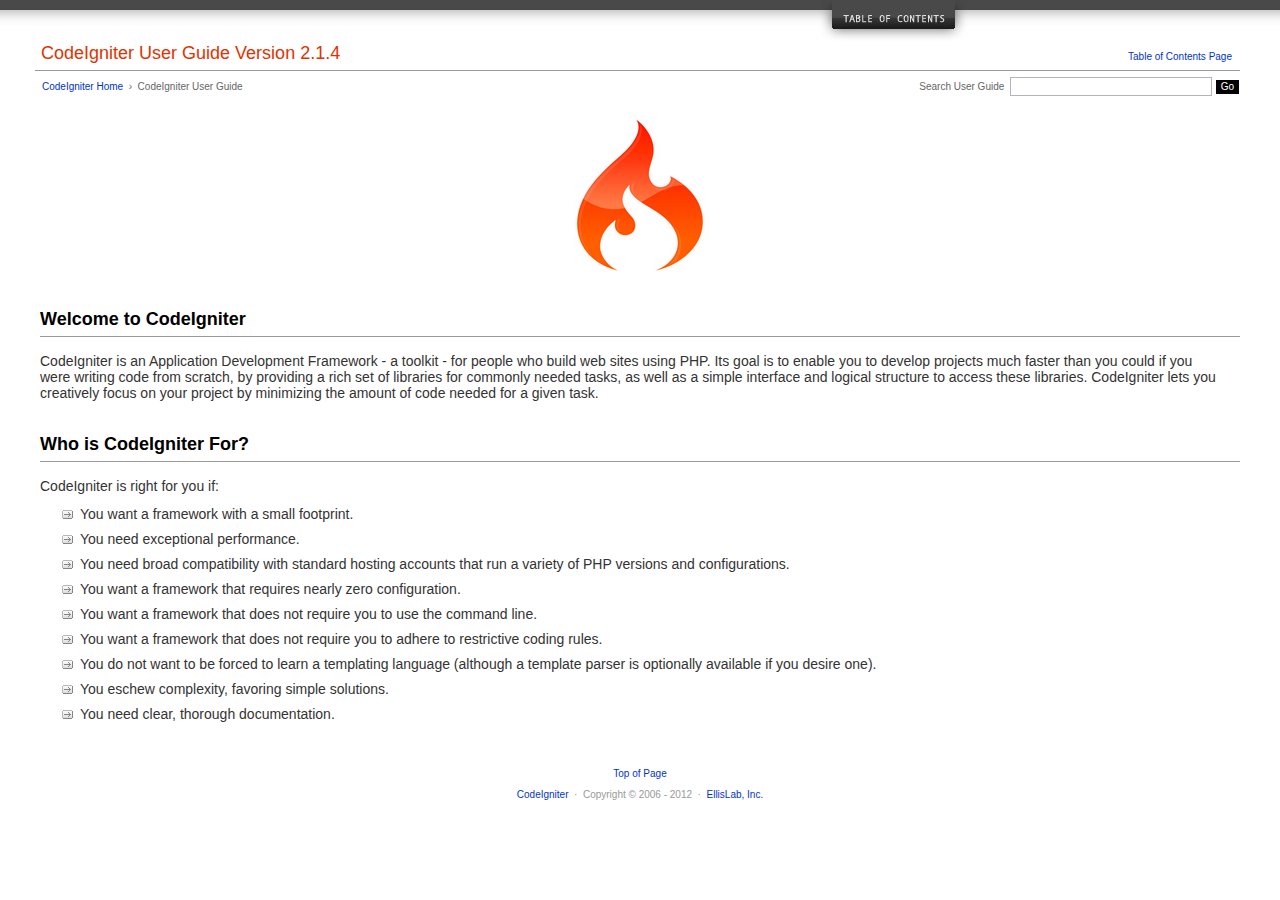
<file: site/user_guide/index.html>
<!DOCTYPE html PUBLIC "-//W3C//DTD XHTML 1.0 Transitional//EN" "http://www.w3.org/TR/xhtml1/DTD/xhtml1-transitional.dtd">
<html xmlns="http://www.w3.org/1999/xhtml" xml:lang="en" lang="en">
<head>

<meta http-equiv="Content-Type" content="text/html; charset=utf-8" />
<title>Welcome to CodeIgniter : CodeIgniter User Guide</title>

<style type='text/css' media='all'>@import url('userguide.css');</style>
<link rel='stylesheet' type='text/css' media='all' href='userguide.css' />

<script type="text/javascript" src="nav/nav.js"></script>
<script type="text/javascript" src="nav/prototype.lite.js"></script>
<script type="text/javascript" src="nav/moo.fx.js"></script>
<script type="text/javascript" src="nav/user_guide_menu.js"></script>

<meta http-equiv='expires' content='-1' />
<meta http-equiv= 'pragma' content='no-cache' />
<meta name='robots' content='all' />
<meta name='author' content='ExpressionEngine Dev Team' />
<meta name='description' content='CodeIgniter User Guide' />

</head>
<body>

<!-- START NAVIGATION -->
<div id="nav"><div id="nav_inner"><script type="text/javascript">create_menu('null');</script></div></div>
<div id="nav2"><a name="top"></a><a href="javascript:void(0);" onclick="myHeight.toggle();"><img src="images/nav_toggle_darker.jpg" width="154" height="43" border="0" title="Toggle Table of Contents" alt="Toggle Table of Contents" /></a></div>
<div id="masthead">
<table cellpadding="0" cellspacing="0" border="0" style="width:100%">
<tr>
<td><h1>CodeIgniter User Guide Version 2.1.4</h1></td>
<td id="breadcrumb_right"><a href="toc.html">Table of Contents Page</a></td>
</tr>
</table>
</div>
<!-- END NAVIGATION -->


<table cellpadding="0" cellspacing="0" border="0" style="width:100%">
<tr>
<td id="breadcrumb">
<a href="http://codeigniter.com/">CodeIgniter Home</a> &nbsp;&#8250;&nbsp; CodeIgniter User Guide
</td>
<td id="searchbox"><form method="get" action="http://www.google.com/search"><input type="hidden" name="as_sitesearch" id="as_sitesearch" value="ellislab.com/codeigniter/user-guide/" />Search User Guide&nbsp; <input type="text" class="input" style="width:200px;" name="q" id="q" size="31" maxlength="255" value="" />&nbsp;<input type="submit" class="submit" name="sa" value="Go" /></form></td>
</tr>
</table>



<br clear="all" />

<div class="center"><img src="images/ci_logo_flame.jpg" width="150" height="164" border="0" alt="CodeIgniter" /></div>


<!-- START CONTENT -->
<div id="content">



<h2>Welcome to CodeIgniter</h2>

<p>CodeIgniter is an Application Development Framework - a toolkit - for people who build web sites using PHP.
Its goal is to enable you to develop projects much faster than you could if you were writing code
from scratch, by providing a rich set of libraries for commonly needed tasks, as well as a simple interface and
logical structure to access these libraries. CodeIgniter lets you creatively focus on your project by
minimizing the amount of code needed for a given task.</p>


<h2>Who is CodeIgniter For?</h2>

<p>CodeIgniter is right for you if:</p>

<ul>
<li>You want a framework with a small footprint.</li>
<li>You need exceptional performance.</li>
<li>You need broad compatibility with standard hosting accounts that run a variety of PHP versions and configurations.</li>
<li>You want a framework that requires nearly zero configuration.</li>
<li>You want a framework that does not require you to use the command line.</li>
<li>You want a framework that does not require you to adhere to restrictive coding rules.</li>
<li>You do not want to be forced to learn a templating language (although a template parser is optionally available if you desire one).</li>
<li>You eschew complexity, favoring simple solutions.</li>
<li>You need clear, thorough documentation.</li>
</ul>


</div>
<!-- END CONTENT -->


<div id="footer">
<p><a href="#top">Top of Page</a></p>
<p><a href="http://codeigniter.com">CodeIgniter</a> &nbsp;&middot;&nbsp; Copyright &#169; 2006 - 2012 &nbsp;&middot;&nbsp; <a href="http://ellislab.com/">EllisLab, Inc.</a></p>
</div>



</body>
</html>
</file>
<file: site/user_guide/userguide.css>
body {
 margin: 0;
 padding: 0;
 font-family: Lucida Grande, Verdana, Geneva, Sans-serif;
 font-size: 14px;
 color: #333;
 background-color: #fff;
}

a {
 color: #0134c5;
 background-color: transparent;
 text-decoration: none;
 font-weight: normal;
 outline-style: none;
}
a:visited {
 color: #0134c5;
 background-color: transparent;
 text-decoration: none;
 outline-style: none;
}
a:hover {
 color: #000;
 text-decoration: none;
 background-color: transparent;
 outline-style: none;
}

#breadcrumb {
 float: left;
 background-color: transparent;
 margin: 10px 0 0 42px;
 padding: 0;
 font-size: 10px;
 color: #666;
}
#breadcrumb_right {
 float: right;
 width: 175px;
 background-color: transparent;
 padding: 8px 8px 3px 0;
 text-align: right;
 font-size: 10px;
 color: #666;
}
#nav {
 background-color: #494949;
 margin: 0;
 padding: 0;
}
#nav2 {
 background: #fff url(images/nav_bg_darker.jpg) repeat-x left top;
 padding: 0 310px 0 0;
 margin: 0;
 text-align: right;
}
#nav_inner {
 background-color: transparent;
 padding: 8px 12px 0 20px;
 margin: 0;
 font-family: Lucida Grande, Verdana, Geneva, Sans-serif;
 font-size: 11px;
}

#nav_inner h3 {
 font-size: 12px;
 color: #fff;
 margin: 0;
 padding: 0;
}

#nav_inner .td_sep {
 background: transparent url(images/nav_separator_darker.jpg) repeat-y left top;
 width: 25%;
 padding: 0 0 0 20px;
}
#nav_inner .td {
 width: 25%;
}
#nav_inner p {
 color: #eee;
 background-color: transparent;
 padding:0;
 margin: 0 0 10px 0;
}
#nav_inner ul {
 list-style-image: url(images/arrow.gif);
 padding: 0 0 0 18px;
 margin: 8px 0 12px 0;
}
#nav_inner li {
 padding: 0;
 margin: 0 0 4px 0;
}

#nav_inner a {
 color: #eee;
 background-color: transparent;
 text-decoration: none;
 font-weight: normal;
 outline-style: none;
}

#nav_inner a:visited {
 color: #eee;
 background-color: transparent;
 text-decoration: none;
 outline-style: none;
}

#nav_inner a:hover {
 color: #ccc;
 text-decoration: none;
 background-color: transparent;
 outline-style: none;
}

#masthead {
 margin: 0 40px 0 35px;
 padding: 0 0 0 6px;
 border-bottom: 1px solid #999;
}

#masthead h1 {
background-color: transparent;
color: #e13300;
font-size: 18px;
font-weight: normal;
margin: 0;
padding: 0 0 6px 0;
}

#searchbox {
 background-color: transparent;
 padding: 6px 40px 0 0;
 text-align: right;
 font-size: 10px;
 color: #666;
}

#img_welcome {
 border-bottom: 1px solid #D0D0D0;
 margin: 0 40px 0 40px;
 padding: 0;
 text-align: center;
}

#content {
 margin: 20px 40px 0 40px;
 padding: 0;
}

#content p {
 margin: 12px 20px 12px 0;
}

#content h1 {
color: #e13300;
border-bottom: 1px solid #666;
background-color: transparent;
font-weight: normal;
font-size: 24px;
margin: 0 0 20px 0;
padding: 3px 0 7px 3px;
}

#content h2 {
 background-color: transparent;
 border-bottom: 1px solid #999;
 color: #000;
 font-size: 18px;
 font-weight: bold;
 margin: 28px 0 16px 0;
 padding: 5px 0 6px 0;
}

#content h3 {
 background-color: transparent;
 color: #333;
 font-size: 16px;
 font-weight: bold;
 margin: 16px 0 15px 0;
 padding: 0 0 0 0;
}

#content h4 {
 background-color: transparent;
 color: #444;
 font-size: 14px;
 font-weight: bold;
 margin: 22px 0 0 0;
 padding: 0 0 0 0;
}

#content img {
 margin: auto;
 padding: 0;
}

#content code {
 font-family: Monaco, Verdana, Sans-serif;
 font-size: 12px;
 background-color: #f9f9f9;
 border: 1px solid #D0D0D0;
 color: #002166;
 display: block;
 margin: 14px 0 14px 0;
 padding: 12px 10px 12px 10px;
}

#content pre {
 font-family: Monaco, Verdana, Sans-serif;
 font-size: 12px;
 background-color: #f9f9f9;
 border: 1px solid #D0D0D0;
 color: #002166;
 display: block;
 margin: 14px 0 14px 0;
 padding: 12px 10px 12px 10px;
}

#content .path {
 background-color: #EBF3EC;
 border: 1px solid #99BC99;
 color: #005702;
 text-align: center;
 margin: 0 0 14px 0;
 padding: 5px 10px 5px 8px;
}

#content dfn {
 font-family: Lucida Grande, Verdana, Geneva, Sans-serif;
 color: #00620C;
 font-weight: bold;
 font-style: normal;
}
#content var {
 font-family: Lucida Grande, Verdana, Geneva, Sans-serif;
 color: #8F5B00;
 font-weight: bold;
 font-style: normal;
}
#content samp {
 font-family: Lucida Grande, Verdana, Geneva, Sans-serif;
 color: #480091;
 font-weight: bold;
 font-style: normal;
}
#content kbd {
 font-family: Lucida Grande, Verdana, Geneva, Sans-serif;
 color: #A70000;
 font-weight: bold;
 font-style: normal;
}

#content ul {
 list-style-image: url(images/arrow.gif);
 margin: 10px 0 12px 0;
}

li.reactor {
 list-style-image: url(images/reactor-bullet.png);
}
#content li {
 margin-bottom: 9px;
}

#content li p {
 margin-left: 0;
 margin-right: 0;
}

#content .tableborder {
 border: 1px solid #999;
}
#content th {
 font-weight: bold;
 text-align: left;
 font-size: 12px;
 background-color: #666;
 color: #fff;
 padding: 4px;
}

#content .td {
 font-weight: normal;
 font-size: 12px;
 padding: 6px;
 background-color: #f3f3f3;
}

#content .tdpackage {
 font-weight: normal;
 font-size: 12px;
}

#content .important {
 background: #FBE6F2;
 border: 1px solid #D893A1;
 color: #333;
 margin: 10px 0 5px 0;
 padding: 10px;
}

#content .important p {
 margin: 6px 0 8px 0;
 padding: 0;
}

#content .important .leftpad {
 margin: 6px 0 8px 0;
 padding-left: 20px;
}

#content .critical {
 background: #FBE6F2;
 border: 1px solid #E68F8F;
 color: #333;
 margin: 10px 0 5px 0;
 padding: 10px;
}

#content .critical p {
 margin: 5px 0 6px 0;
 padding: 0;
}


#footer {
background-color: transparent;
font-size: 10px;
padding: 16px 0 15px 0;
margin: 20px 0 0 0;
text-align: center;
}

#footer p {
 font-size: 10px;
 color: #999;
 text-align: center;
}
#footer address {
 font-style: normal;
}

.center {
 text-align: center;
}

img {
 padding:0;
 border: 0;
 margin: 0;
}

.nopad {
 padding:0;
 border: 0;
 margin: 0;
}


form {
 margin: 0;
 padding: 0;
}

.input {
 font-family: Lucida Grande, Verdana, Geneva, Sans-serif;
 font-size: 11px;
 color: #333;
 border: 1px solid #B3B4BD;
 width: 100%;
 font-size: 11px;
 height: 1.5em;
 padding: 0;
 margin: 0;
}

.textarea {
 font-family: Lucida Grande, Verdana, Geneva, Sans-serif;
 font-size: 14px;
 color: #143270;
 background-color: #f9f9f9;
 border: 1px solid #B3B4BD;
 width: 100%;
 padding: 6px;
 margin: 0;
}

.select {
 background-color: #fff;
 font-size:  11px;
 font-weight: normal;
 color: #333;
 padding: 0;
 margin: 0 0 3px 0;
}

.checkbox {
 background-color: transparent;
 padding: 0;
 border: 0;
}

.submit {
 background-color: #000;
 color: #fff;
 font-weight: normal;
 font-size: 10px;
 border: 1px solid #fff;
 margin: 0;
 padding: 1px 5px 2px 5px;
}
</file>
